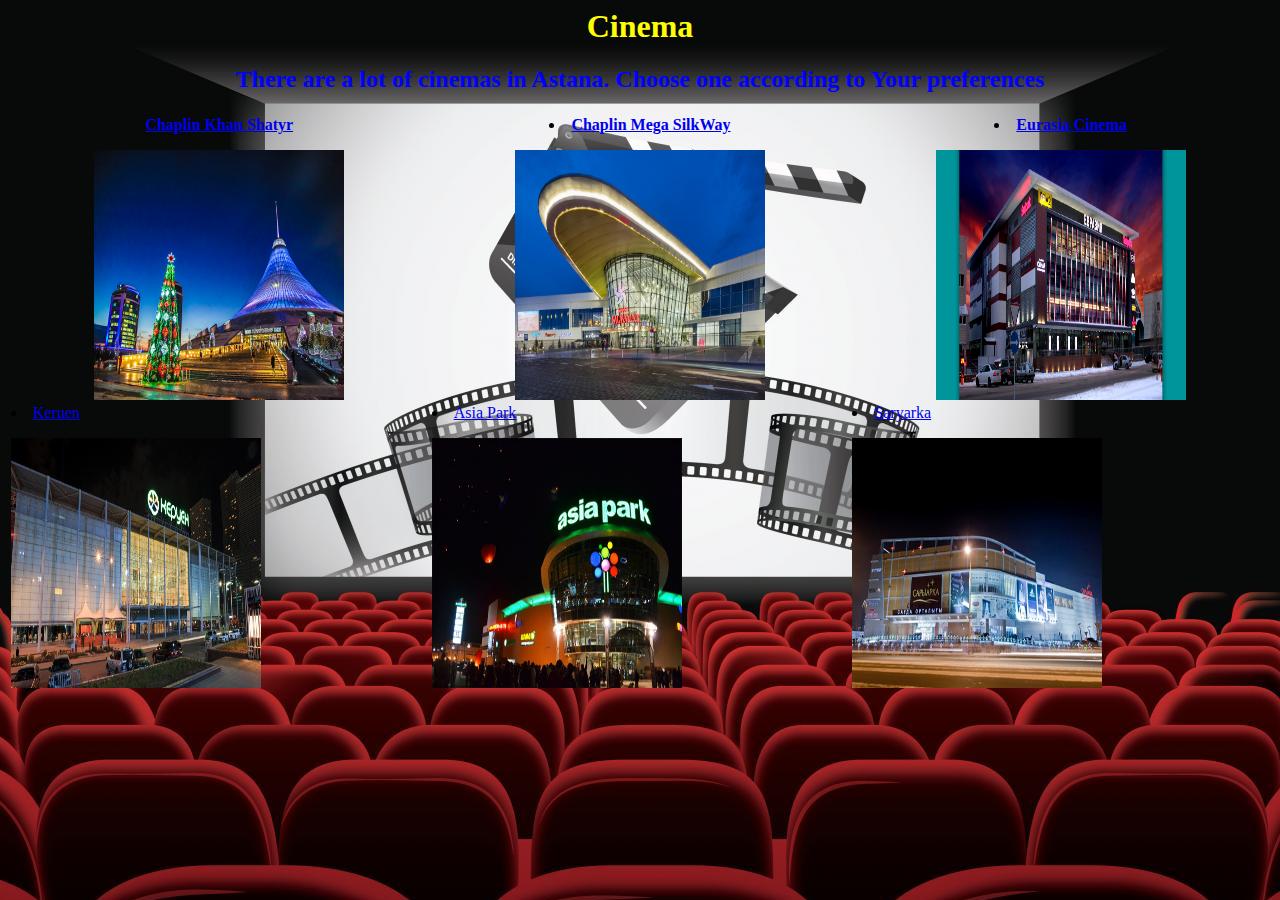
<file: travel/cinema.html>
<html>
<head>
<title> Page title </title>
<link href="new 1.css" rel="stylesheet">
<style>
h1 {color: yellow}
h2 {color: blue}
</style>

</head>


<body>

<h1 align="center"> Cinema </h1>
<h2 align="center"> There are a lot of cinemas in Astana. Choose one according to Your preferences</h2>

<table style="width:100%;" align= center;>
<tr>
<th>
<a href="https://www.kino.kz/schedule">Chaplin Khan Shatyr
<p> <img src="khan shatyr.jfif" width="250px" height="250px" > </p>
</a>
</th>

<th>
<li>
<a href ="https://www.kino.kz/schedule"> Chaplin Mega SilkWay 
<p> <img src="mega.jpg" width="250px" height="250px"> </p>
</a>
</li>
</th>

<th>
<li>
<a href ="https://www.kino.kz/schedule"> Eurasia Cinema  
<p> <img src="eur.jpg" width="250px" height="250px"> </p>
</a>
</li>
</th>
</tr>

<tr>
<td>
<li>
<a href ="https://www.kino.kz/schedule"> Keruen
<p> <img src="ker.jpg" width="250px" height="250px"> </p>
</a>
</li>
</td>
<td>
<li>
<a href ="https://www.kino.kz/schedule"> Asia Park
<p> <img src="asia park.jpg" width="250px" height="250px"> </p>
</a>
</li>
</td>
<td>
<li>
<a href ="https://www.kino.kz/schedule"> Saryarka 
<p> <img src="saryarka.jpg" width="250px" height="250px"> </p>
</a>
</li>
</td>
</tr>
</table>
</file>
<file: travel/new 1.css>
body
{
		background-image:url("cinema1.jpg");
		background-size: cover;
		
}
</file>
